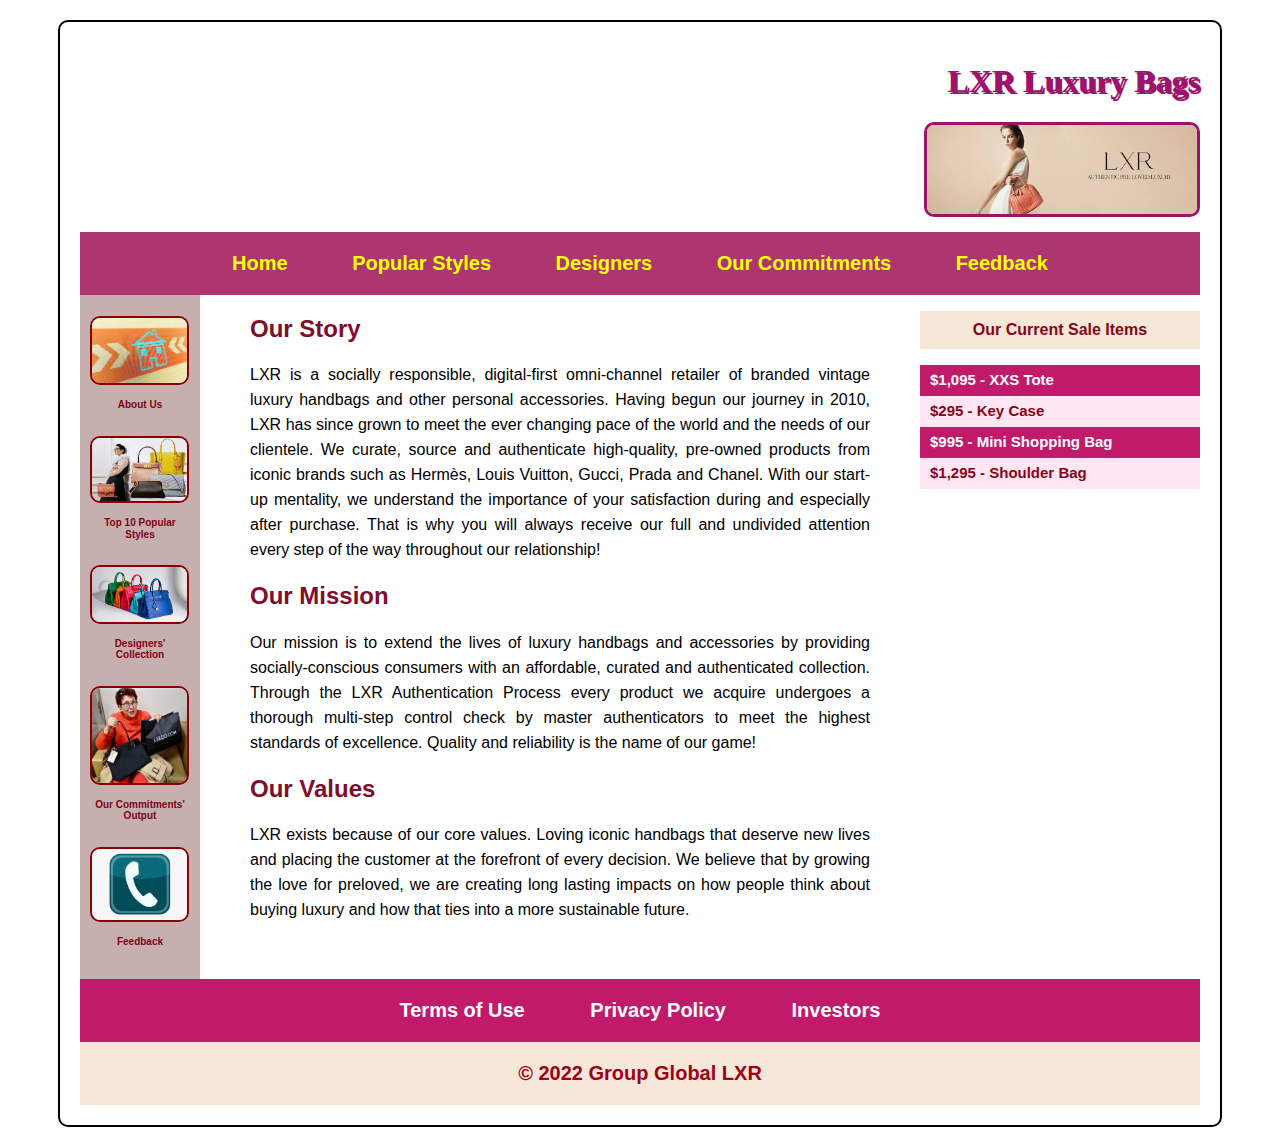
<file: pages/index.html>
<!--Farhana Rahman, Student No. 8817914-->
<!DOCTYPE html>
<html lang="en"> 
<head> 
    <meta charset="UTF-8">
    <meta http-equiv="X-UA-Compatible" content="IE=edge">
    <meta name="viewport" content="width=device-width, initial-scale=1.0">
    <link rel="stylesheet" href="../styles/normalize.css">
    <link rel="stylesheet" href="../styles/main.css">
    <link rel="stylesheet" href="../styles/index.css">
    <title>LXR Luxury Bags</title>
</head>
<body>
        <header>
        <h1>LXR Luxury Bags</h1>
        <img src="../images/title.jpg" alt="LXR">
    </header><br><br><br><br><br><br>
   
    <nav>
        <!-- First level UL for the main -->
        <ul>
            <li><a href="../pages/index.html">Home</a></li>
            <li>
                <a href="../pages/image.html">Popular Styles</a>
                <!-- Second level UL for the sub menu -->
                <ul>
                    <li><a href="">Totes</li></a>
                    <li><a href="">Shoulder Bags</li></a>
                    <li><a href="">Handbags</li></a>
                    <li><a href="">Crossbody</li></a>
                    <li><a href="">Wallets</li></a>
                </ul>
            </li>
            <li><a href="../pages/video.html">Designers</a></li>
            <li><a href="../pages/table.html">Our Commitments</a></li>
            <li><a href="../pages/feedback.html">Feedback</a></li>
        </ul>
    </nav>

        <div class="thumbnail">
            <ul>
                <div><li><a href="../pages/index.html"><img src="../thumbnails/thumbnail1.jpg"></a></li><p>About Us</p></div>
                <div><li><a href="../pages/image.html"><img src="../thumbnails/thumbnail2.jpg"></a></li><p>Top 10 Popular Styles</p></div>
                <div><li><a href="../pages/video.html"><img src="../thumbnails/thumbnail3.jpg"></a></li><p>Designers' Collection</p></div>
                <div><li><a href="../pages/table.html"><img src="../thumbnails/thumbnail4.jpg"></a></li><p>Our Commitments' Output</p></div>
                <div><li><a href="../pages/feedback.html"><img src="../thumbnails/thumbnail5.png"></a></li><p>Feedback</p></div>
            </ul>
        </div>
     
    <main>
            <h2>Our Story</h2>
            <p>
                LXR is a socially responsible, digital-first omni-channel retailer of branded vintage luxury handbags and 
                other personal accessories. Having begun our journey in 2010, LXR has since grown to meet the ever changing pace 
                of the world and the needs of our clientele. We curate, source and authenticate high-quality, pre-owned products 
                from iconic brands such as Hermès, Louis Vuitton, Gucci, Prada and Chanel. With our start-up mentality, 
                we understand the importance of your satisfaction during and especially after purchase. That is why you will always 
                receive our full and undivided attention every step of the way throughout our relationship!
            </p>
            <h2>Our Mission</h2>
            <p>
                Our mission is to extend the lives of luxury handbags and accessories by providing socially-conscious 
                consumers with an affordable, curated and authenticated collection. Through the LXR Authentication Process 
                every product we acquire undergoes a thorough multi-step control check by master authenticators to meet the 
                highest standards of excellence. Quality and reliability is the name of our game!
            </p>
            <h2>Our Values</h2>
            <p>
                LXR exists because of our core values. Loving iconic handbags that deserve new lives and 
                placing the customer at the forefront of every decision. We believe that by growing the love 
                for preloved, we are creating long lasting impacts on how people think about buying luxury and 
                how that ties into a more sustainable future.
            </p>
            </div>
    </main>

    <aside>
        <h3>Our Current Sale Items</h3>
        <ul>
            <li><a href="https://ca.lxrco.com/collections/balenciaga/products/everyday-xxs-tote">$1,095 - XXS Tote</a></li>
            <li><a href="https://ca.lxrco.com/collections/balenciaga/products/6-key-case-2">$295 - Key Case</a></li>
            <li><a href="https://ca.lxrco.com/collections/balenciaga/products/mini-shopping-bag-1">$995 - Mini Shopping Bag</a></li>
            <li><a href="https://ca.lxrco.com/collections/balenciaga/products/bb-chain-shoulder-bag">$1,295 - Shoulder Bag</a></li>
        </ul>
    </aside>
    
    <footer>
        <nav>
            <!-- First level UL only for the footer -->
            <ul>
                <li><a href="">Terms of Use</a></li>
                <li><a href="">Privacy Policy</a></li>
                <li><a href="">Investors</a></li>
            </ul>
        </nav>
        &copy; 2022 Group Global LXR  
    </footer>

</body>
</html>
</file>
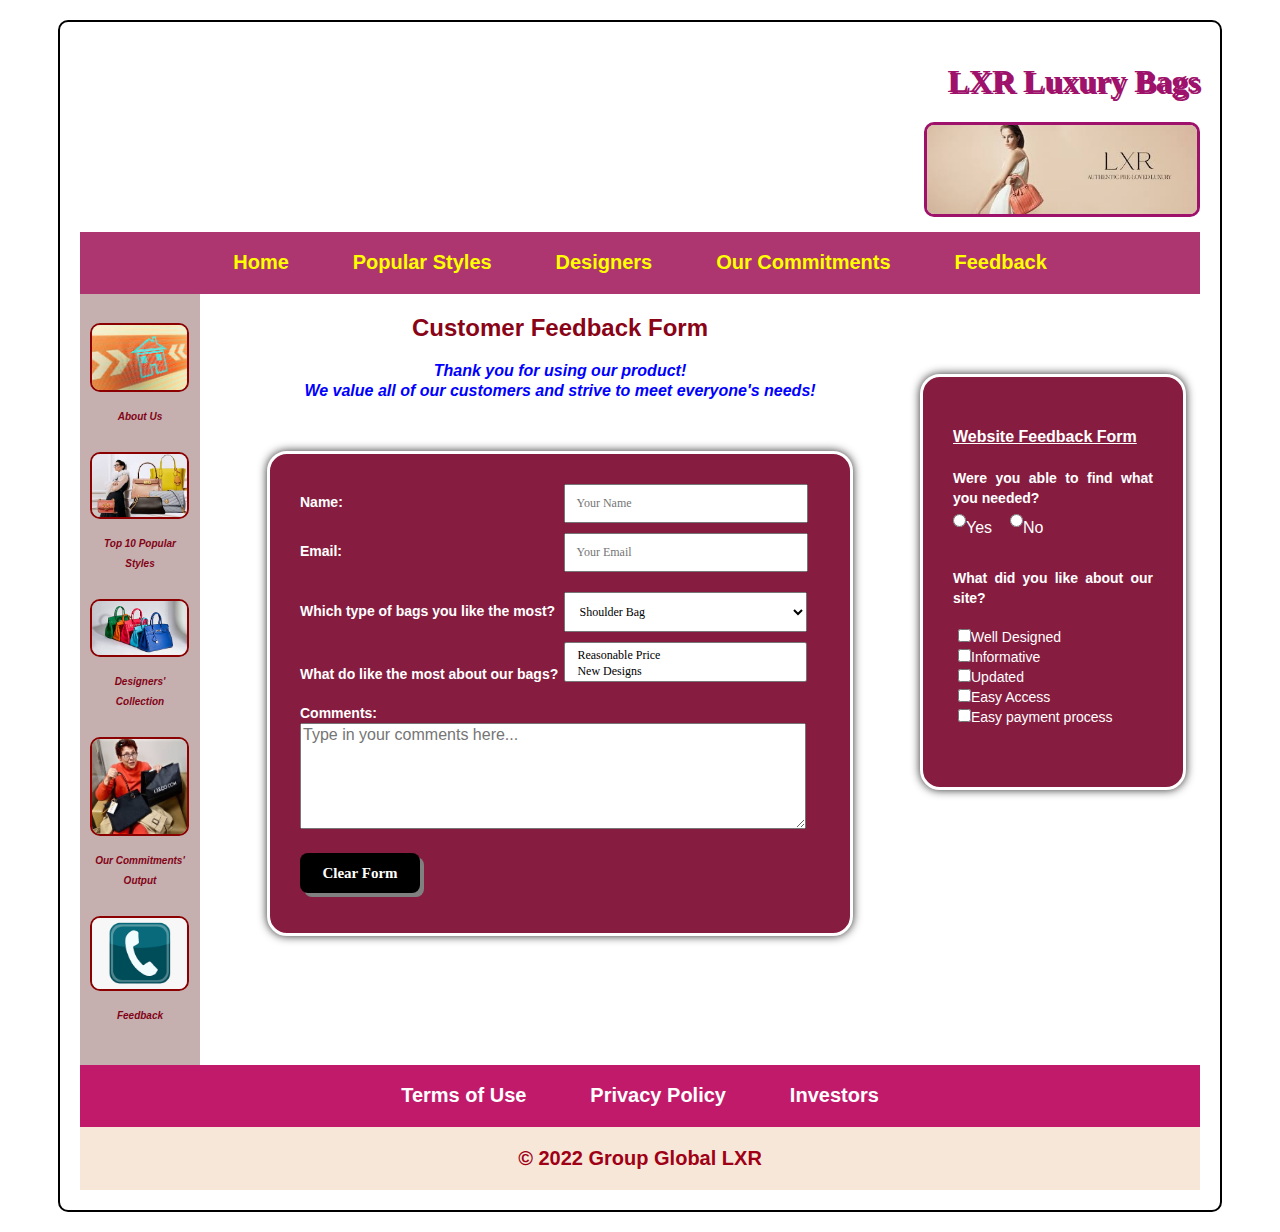
<file: pages/feedback.html>
<!--Farhana Rahman, Student No. 8817914-->
<!DOCTYPE html>
<html lang="en"> 
<head> 
    <meta charset="UTF-8">
    <meta http-equiv="X-UA-Compatible" content="IE=edge">
    <meta name="viewport" content="width=device-width, initial-scale=1.0">
    <link rel="stylesheet" href="../styles/normalize.css">
    <link rel="stylesheet" href="../styles/main.css">
    <link rel="stylesheet" href="../styles/feedback.css">
    <title>LXR Luxury Bags</title>
</head>
<body>
        <header>
        <h1>LXR Luxury Bags</h1>
        <img src="../images/title.jpg" alt="LXR">
    </header><br><br><br><br><br><br>
   
    <nav>
        <!-- First level UL for the main -->
        <ul>
            <li><a href="../pages/index.html">Home</a></li>
            <li>
                <a href="../pages/image.html">Popular Styles</a>
                <!-- Second level UL for the sub menu -->
                <ul>
                    <li><a href="">Totes</li></a>
                    <li><a href="">Shoulder Bags</li></a>
                    <li><a href="">Handbags</li></a>
                    <li><a href="">Crossbody</li></a>
                    <li><a href="">Wallets</li></a>
                </ul>
            </li>
            <li><a href="../pages/video.html">Designers</a></li>
            <li><a href="../pages/table.html">Our Commitments</a></li>
            <li><a href="../pages/feedback.html">Feedback</a></li>
        </ul>
    </nav>

        <div class="thumbnail">
            <ul>
                <div><li><a href="../pages/index.html"><img src="../thumbnails/thumbnail1.jpg"></a></li><p>About Us</p></div>
                <div><li><a href="../pages/image.html"><img src="../thumbnails/thumbnail2.jpg"></a></li><p>Top 10 Popular Styles</p></div>
                <div><li><a href="../pages/video.html"><img src="../thumbnails/thumbnail3.jpg"></a></li><p>Designers' Collection</p></div>
                <div><li><a href="../pages/table.html"><img src="../thumbnails/thumbnail4.jpg"></a></li><p>Our Commitments' Output</p></div>
                <div><li><a href="../pages/feedback.html"><img src="../thumbnails/thumbnail5.png"></a></li><p>Feedback</p></div>
            </ul>
        </div>
     
    <main>
            <h2>Customer Feedback Form</h2>
            <p>Thank you for using our product! <br> We value all of our customers and strive to meet everyone's needs!</p>
            <div class="form1">
            <form action="process-form" method="post">
                <div>
                    <label for="name">Name:</label>
                    <input tabindex="1" type="text" id="name" name="name" placeholder="Your Name">
                </div>
                <div>
                    <label for="email">Email:</label>
                    <input tabindex="2" type="email" id="email" name="email" placeholder="Your Email">
                </div>
                <div>
                    <label>Which type of bags you like the most?</label>
                    <select tabindex="3" name="preference">
                        <optgroup label="Designers' Bags">
                            <option value="DB1">Shoulder Bag</option>
                            <option value="DB2">Two Way Handbag</option>
                            <option value="DB3">Tote Bag</option>
                        </optgroup>
                        <optgroup label="Regular Bags">
                            <option value="RB1">Wallet Bag</option>
                            <option value="RB2">Crossbody Bag</option>
                            <option value="RB3">Hobo Bag</option>
                        </optgroup>
                    </select>
                </div>
                <div>
                    <label>What do like the most about our bags?</label>
                    <select tabindex="4" name="features" multiple>
                        <option value="price">Reasonable Price</option>
                        <option value="design"> New Designs</option>
                        <option value="color"> Variation in Color</option>
                        <option value="size">Different sizes</option>
                        <option value="availability">Available online and stores</option>
                    </select>
                </div><br>
                <div>
                    <label>Comments:</label>
                    <textarea tabindex="5" name="comments" cols="50" rows="7" placeholder="Type in your comments here..."></textarea>
                </div>
                <div >
                    <input tabindex="6" type="reset" value="Clear Form">
                </div>
            </form> 
        </div>
    </main>

    <aside>
       
        <div class="form2">
            <h4>Website Feedback Form</h3>
        <form action="process-form" method="post">
            <div>
                <label>Were you able to find what you needed?</label>
                <input tabindex="7" type="radio" name="yes" id="yes" value="Yes">Yes&nbsp;&nbsp;&nbsp;
                <input tabindex="8" type="radio" name="no" id="no" value="No">No
            </div>
            <div>
                <label>What did you like about our site?</label>
                <ul>
                <li><input tabindex="9" type="checkbox" name="info" value="Well Designed">Well Designed</li>
                <li><input tabindex="10" type="checkbox" name="info" value="Informative">Informative</li>
                <li><input tabindex="11" type="checkbox" name="info" value="Updated">Updated</li>
                <li><input tabindex="12" type="checkbox" name="info" value="Easy Access">Easy Access</li>
                <li><input tabindex="13" type="checkbox" name="info" value="Easy payment process">Easy payment process</li>
            </ul>
            </div>
        </form> 
        </div>
    </aside>
    
    <footer>
        <nav>
            <!-- First level UL only for the footer -->
            <ul>
                <li><a href="">Terms of Use</a></li>
                <li><a href="">Privacy Policy</a></li>
                <li><a href="">Investors</a></li>
            </ul>
        </nav>
        &copy; 2022 Group Global LXR  
    </footer>

</body>
</html>
</file>
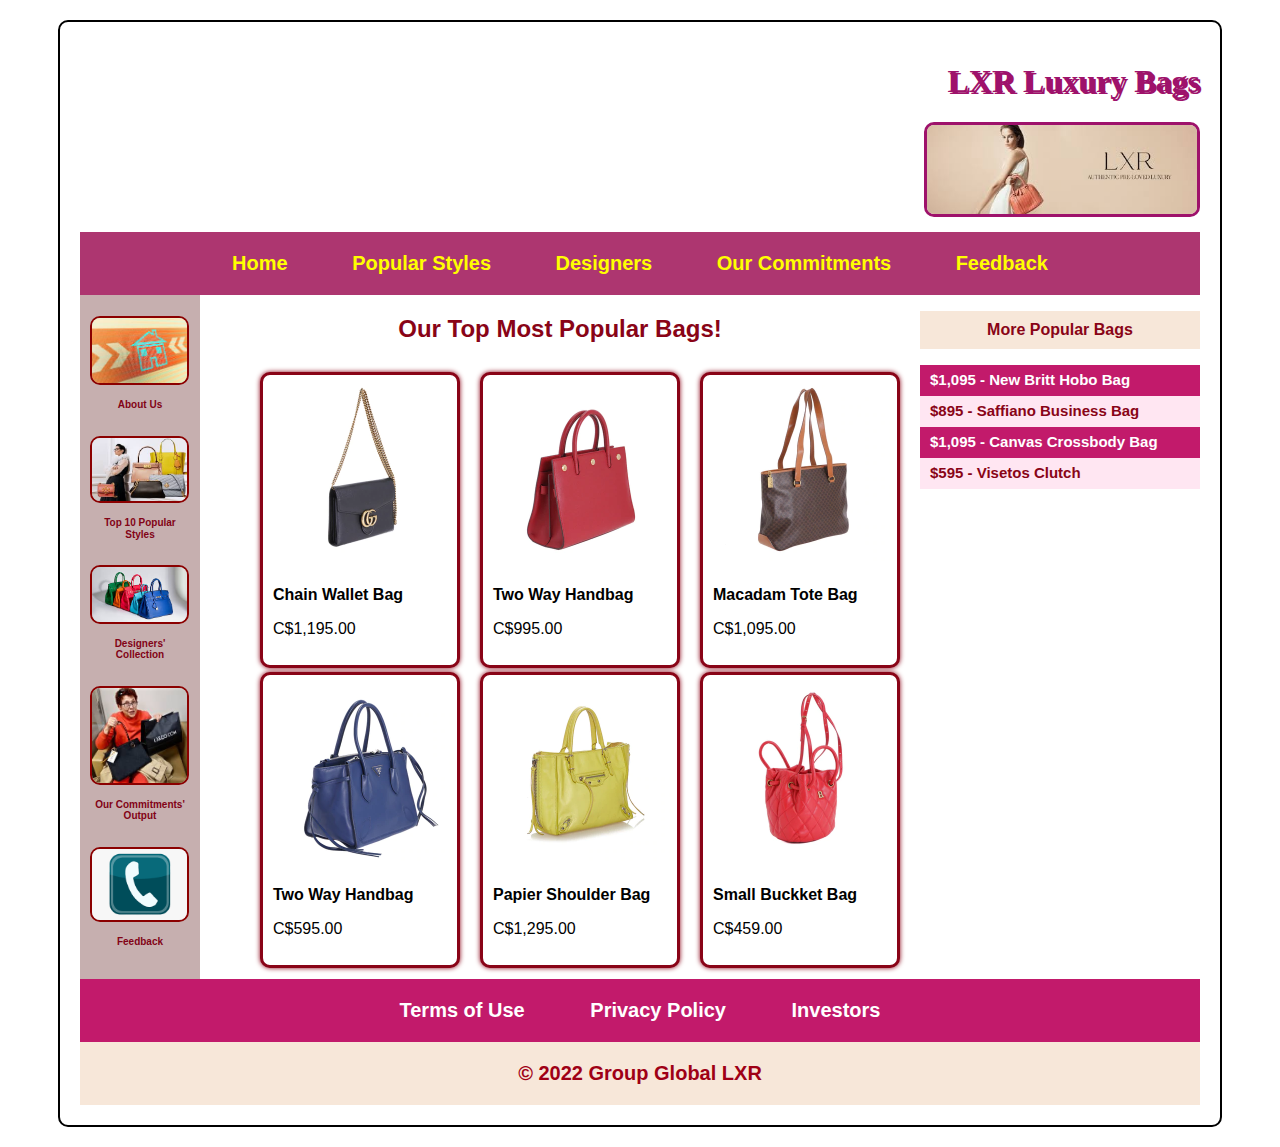
<file: pages/image.html>
<!--Farhana Rahman, Student No. 8817914-->
<!DOCTYPE html>
<html lang="en"> 
<head> 
    <meta charset="UTF-8">
    <meta http-equiv="X-UA-Compatible" content="IE=edge">
    <meta name="viewport" content="width=device-width, initial-scale=1.0">
    <link rel="stylesheet" href="../styles/normalize.css">
    <link rel="stylesheet" href="../styles/main.css">
    <link rel="stylesheet" href="../styles/image.css">
    <title>LXR Luxury Bags</title>
</head>
<body>
        <header>
        <h1>LXR Luxury Bags</h1>
        <img src="../images/title.jpg" alt="LXR">
    </header><br><br><br><br><br><br>
   
    <nav>
        <!-- First level UL for the main -->
        <ul>
            <li><a href="../pages/index.html">Home</a></li>
            <li>
                <a href="../pages/image.html">Popular Styles</a>
                <!-- Second level UL for the sub menu -->
                <ul>
                    <li><a href="">Totes</li></a>
                    <li><a href="">Shoulder Bags</li></a>
                    <li><a href="">Handbags</li></a>
                    <li><a href="">Crossbody</li></a>
                    <li><a href="">Wallets</li></a>
                </ul>
            </li>
            <li><a href="../pages/video.html">Designers</a></li>
            <li><a href="../pages/table.html">Our Commitments</a></li>
            <li><a href="../pages/feedback.html">Feedback</a></li>
        </ul>
    </nav>

        <div class="thumbnail">
            <ul>
                <div><li><a href="../pages/index.html"><img src="../thumbnails/thumbnail1.jpg"></a></li><p>About Us</p></div>
                <div><li><a href="../pages/image.html"><img src="../thumbnails/thumbnail2.jpg"></a></li><p>Top 10 Popular Styles</p></div>
                <div><li><a href="../pages/video.html"><img src="../thumbnails/thumbnail3.jpg"></a></li><p>Designers' Collection</p></div>
                <div><li><a href="../pages/table.html"><img src="../thumbnails/thumbnail4.jpg"></a></li><p>Our Commitments' Output</p></div>
                <div><li><a href="../pages/feedback.html"><img src="../thumbnails/thumbnail5.png"></a></li><p>Feedback</p></div>
            </ul>
        </div>

        <main>
            <h2>Our Top Most Popular Bags!</h2>
            <div class="popularBags">
                <article class="bags">
                    <div class="image1">
                    <img src="../images/image1.webp" alt="GG Marmont Chain Wallet Bag">
                    <h3>Chain Wallet Bag</h3>
                    <p>C$1,195.00</p>
                    </div>
                </article>
                <article class="bags">
                    <div class="image2">
                    <img src="../images/image2.webp" alt="Two Way Handbag">
                    <h3>Two Way Handbag</h3>
                    <p>C$995.00</p>
                    </div>
                </article>
                <article class="bags">
                    <div class="image3">
                    <img src="../images/image3.webp" alt="Macadam Tote Bag">
                    <h3>Macadam Tote Bag</h3>
                    <p>C$1,095.00</p>
                    </div>
                </article>
                <article class="bags">
                    <div class="image4">
                    <img src="../images/image4.webp" alt="Two Way Handbag">
                    <h3>Two Way Handbag</h3>
                    <p>C$595.00</p>
                    </div>
                </article>
                <article class="bags">
                    <div class="image5">
                    <img src="../images/image5.webp" alt="Papier Shoulder Bag">
                    <h3>Papier Shoulder Bag</h3>
                    <p>C$1,295.00</p>
                    </div>
                </article>
                <article class="bags">
                    <div class="image6">
                    <img src="../images/image6.webp" alt="Small Bucket Bag">
                    <h3>Small Buckket Bag</h3>
                    <p>C$459.00</p>
                    </div>
                </article>
            </div>
        </main>
        <aside>
            <h3>More Popular Bags</h3>
            <ul>
                <li><a href="https://ca.lxrco.com/collections/new-arrivals/products/gg-canvas-new-britt-hobo-bag-8">$1,095 - New Britt Hobo Bag</a></li>
                <li><a href="https://ca.lxrco.com/collections/new-arrivals/products/saffiano-business-bag-2">$895 - Saffiano Business Bag</a></li>
                <li><a href="https://ca.lxrco.com/collections/new-arrivals/products/gg-canvas-crossbody-bag-105">$1,095 - Canvas Crossbody Bag</a></li>
                <li><a href="https://ca.lxrco.com/collections/new-arrivals/products/visetos-clutch-3">$595 - Visetos Clutch</a></li>
            </ul>
        </aside>
        
        <footer>
            <nav>
                <!-- First level UL only for the footer -->
                <ul>
                    <li><a href="">Terms of Use</a></li>
                    <li><a href="">Privacy Policy</a></li>
                    <li><a href="">Investors</a></li>
                </ul>
            </nav>
            &copy; 2022 Group Global LXR  
        </footer>
    
    </body>
    </html>
</file>
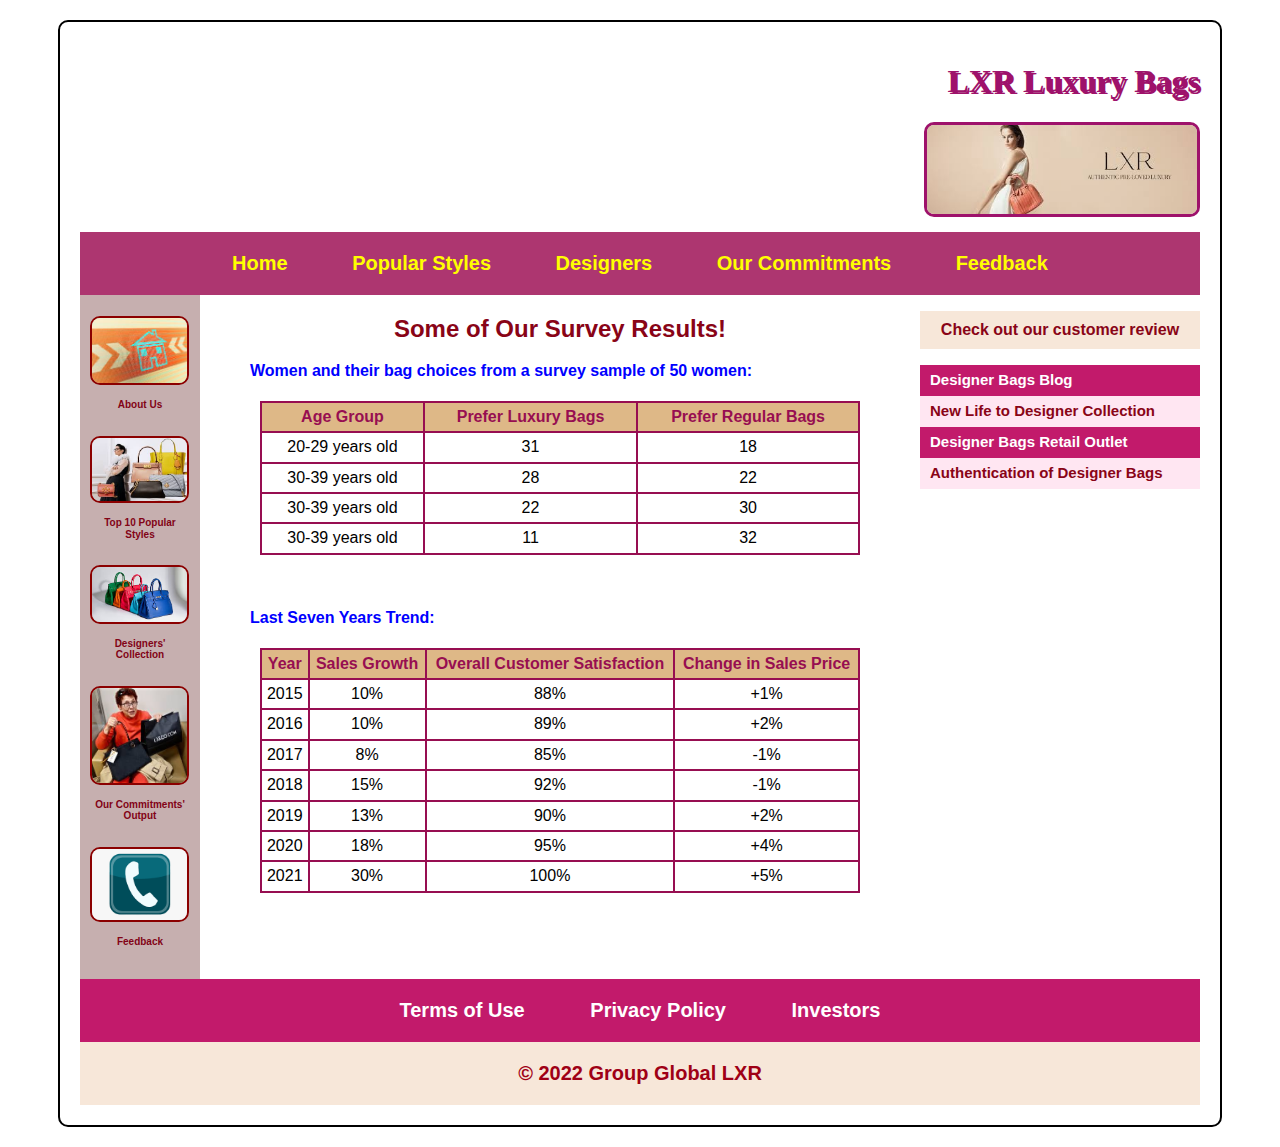
<file: pages/table.html>
<!--Farhana Rahman, Student No. 8817914-->
<!DOCTYPE html>
<html lang="en"> 
<head> 
    <meta charset="UTF-8">
    <meta http-equiv="X-UA-Compatible" content="IE=edge">
    <meta name="viewport" content="width=device-width, initial-scale=1.0">
    <link rel="stylesheet" href="../styles/normalize.css">
    <link rel="stylesheet" href="../styles/main.css">
    <link rel="stylesheet" href="../styles/table.css">
    <title>LXR Luxury Bags</title>
</head>
<body>
        <header>
        <h1>LXR Luxury Bags</h1>
        <img src="../images/title.jpg" alt="LXR">
    </header><br><br><br><br><br><br>
   
    <nav>
        <!-- First level UL for the main -->
        <ul>
            <li><a href="../pages/index.html">Home</a></li>
            <li>
                <a href="../pages/image.html">Popular Styles</a>
                <!-- Second level UL for the sub menu -->
                <ul>
                    <li><a href="">Totes</li></a>
                    <li><a href="">Shoulder Bags</li></a>
                    <li><a href="">Handbags</li></a>
                    <li><a href="">Crossbody</li></a>
                    <li><a href="">Wallets</li></a>
                </ul>
            </li>
            <li><a href="../pages/video.html">Designers</a></li>
            <li><a href="../pages/table.html">Our Commitments</a></li>
            <li><a href="../pages/feedback.html">Feedback</a></li>
        </ul>
    </nav>

        <div class="thumbnail">
            <ul>
                <div><li><a href="../pages/index.html"><img src="../thumbnails/thumbnail1.jpg"></a></li><p>About Us</p></div>
                <div><li><a href="../pages/image.html"><img src="../thumbnails/thumbnail2.jpg"></a></li><p>Top 10 Popular Styles</p></div>
                <div><li><a href="../pages/video.html"><img src="../thumbnails/thumbnail3.jpg"></a></li><p>Designers' Collection</p></div>
                <div><li><a href="../pages/table.html"><img src="../thumbnails/thumbnail4.jpg"></a></li><p>Our Commitments' Output</p></div>
                <div><li><a href="../pages/feedback.html"><img src="../thumbnails/thumbnail5.png"></a></li><p>Feedback</p></div>
            </ul>
        </div>

        <main>
            <h2>Some of Our Survey Results!</h2>
            <p>Women and their bag choices from a survey sample of 50 women:</p>
            <table class="women">
                <thead>
                    <th>Age Group</th>
                    <th>Prefer Luxury Bags</th>
                    <th>Prefer Regular Bags</th>
               </thead>
                <tr>
                    <td>20-29 years old</td>
                    <td>31 </td>
                    <td>18 </td>
                </tr>
                <tr>
                    <td>30-39 years old</td>
                    <td>28 </td>
                    <td>22 </td>
                </tr>
                <tr>
                    <td>30-39 years old</td>
                    <td>22 </td>
                    <td>30 </td>
                </tr>
                <tr>
                    <td>30-39 years old</td>
                    <td>11 </td>
                    <td>32 </td>
                </tr>
            </table><br>

            <p>Last Seven Years Trend:</p>
            <table class="survey">
                <thead>
                    <th>Year</th>
                    <th>Sales Growth</th>
                    <th>Overall Customer Satisfaction</th>
                    <th>Change in Sales Price</th>
                </thead>
                <tr>
                    <td>2015</td>
                    <td>10%</td>
                    <td>88%</td>
                    <td>+1%</td>
                </tr>
                <tr>
                    <td>2016</td>
                    <td>10%</td>
                    <td>89%</td>
                    <td>+2%</td>
                </tr>
                <tr>
                    <td>2017</td>
                    <td>8%</td>
                    <td>85%</td>
                    <td>-1%</td>
                </tr>
                <tr>
                    <td>2018</td>
                    <td>15%</td>
                    <td>92%</td>
                    <td>-1%</td>
                </tr>
                <tr>
                    <td>2019</td>
                    <td>13%</td>
                    <td>90%</td>
                    <td>+2%</td>
                </tr>
                <tr>
                    <td>2020</td>
                    <td>18%</td>
                    <td>95%</td>
                    <td>+4%</td>
                </tr>
                <tr>
                    <td>2021</td>
                    <td>30%</td>
                    <td>100%</td>
                    <td>+5%</td>
                </tr>
            </table>
            
        </main>
        <aside>
            <h3>Check out our customer review </h3>
            <ul>
                <li><a href="https://www.youtube.com/watch?v=irrL_RQwnxQ">Designer Bags Blog</a></li>
                <li><a href="https://www.youtube.com/watch?v=_rWVjS84nLw">New Life to Designer Collection</a></li>
                <li><a href="https://www.youtube.com/watch?v=1r-kRRZ4Q28">Designer Bags Retail Outlet</a></li>
                <li><a href="https://www.youtube.com/watch?v=8mv39didkzk">Authentication of Designer Bags</a></li>
            </ul>
        </aside>
        
        <footer>
            <nav>
                <!-- First level UL only for the footer -->
                <ul>
                    <li><a href="">Terms of Use</a></li>
                    <li><a href="">Privacy Policy</a></li>
                    <li><a href="">Investors</a></li>
                </ul>
            </nav>
            &copy; 2022 Group Global LXR  
        </footer>
    </body>
    </html>
</file>
<file: styles/main.css>
body{
    width: 1120px; /* increase the width of the body to make space for the sidebar on the right */
    border: 2px solid black;/* add a 2px border in black around the content */
    margin: 20px auto; /* 20px margin from top and bottom of the browser body and auto makes the content sit equidistant from the left and right of the browser body */
    padding: 20px; /* make the con2px solid black; tent inside the body sit at a 20px gap from all the 4 sides */
    border-radius: 10px; /* round the edges of the border */
    font-family: sans-serif; /* change the default font to sans serif */
}
header{
    text-align: right; /* Center the text in the header*/
}
header img{
    float:right;
    width: 270px;
    border: 3px solid rgb(158, 18, 107);
    border-radius: 10px;
}
h1{
    color: rgb(158, 18, 107); /* using a hex code to change the colour */
    font-family: cursive; /* changes how the text looks to use the cursive font */
    text-shadow: 20px;
    text-shadow: 2px 2px;
}
nav{
    background-color:rgb(173, 54, 112); /* add colour to the nav background */
    padding: 20px 0; /* add a 20 px top and bottom padding in the nav tag  */
    text-align: center; /* make the text in the nav centered */
    width:1120px;
}
nav a{
    font-size: 20px; /* make the text bigger than default */
    font-weight: bold; /* make the text bold */
    color: yellow; /* change the colour of the text links */
    text-decoration: none; /* remove the underline */
    padding: 0 30px; /* push the links away from the other links */
}
nav ul{ /* applies these styles to all the child <ul> tags in <nav> */
    list-style-type: none; /* remove the dots from the list */
    padding: 0;
    margin: 0;
}
nav>ul>li{ /* Only applies these styles to the immediate child <li> in the immediate child <ul> in <nav>. Basically it only affects the <li> in the main menu not the sub menu */
    display: inline-block; /* to make the links in the main menu site side by side */
    position: relative; /* to make the parent <li> as the container element of the absolutely positioned <ul> representing the sub menu */
}
nav ul li ul { /* applies styles only to the sub menu */
	width: 200px;
	position: absolute; /* put the sub menu in a separate layer */
	z-index: 999; /* make sure the sub menu is not hidden behind other elements */
	text-align: left;
	background-color: rgb(189, 19, 101);
    box-shadow: 0 0 5px #800d29;
}
nav ul li ul li a{ /* styles for the <a> in the sub menu */
    color: white;
    padding: 10px;
    display: block; /* to make sure the anchor tags occupy all the space available otherwise the hover colour changes do not have a good user experience. */
    font-size: medium;
}
nav ul li ul li:hover a:hover{ /* styles for the <a> in the sub menu on mouse over */
    color: rgb(151, 14, 81);
    background-color: #f7e7d9;
}
nav ul li ul { /* applies styles only to the sub menu */
    display: none; /* hide the sub menu by default */
}
nav ul li:hover ul{/* applies styles only to the sub menu whose parent <li> is hovered */
    display: block; /* show the sub menu when a user brings their mouse over the parent <li> */
}
.thumbnail{
    float:left;
    width: 120px;
    background-color: rgb(198, 175, 175);
}
.thumbnail img{
    width: 95px;
    border:2px solid darkred;
    border-radius: 10px;
}
.thumbnail div{
    width:100px;
    height:fit-content;
    padding: 5px;
    margin: 5px;
}
.thumbnail ul{
    list-style: none; /* removes the dots */
    padding-left: 0; /* removes the gap on the left */
}
.thumbnail p{
    font-size: 10px;
    text-align: center;
    font-weight: bold;
    color: #820316;
}
main{
    width: 620px; /* set the width of the main section */
    float: left; /* push the main section to the left */
    margin-left:50px;
    position: relative; /* to make this div the relative ancestor of .herotext */
}
aside{
    width: 280px; /* set the width of the sidebar */
    float: right; /* push the sidebar to the right */
    padding-left: 10px; /* add a 20px space on the left*/
}
footer{
    clear: both; /* clear the floating elements above */
    height:auto;
    text-align: center; /* Center the text in the footer */
    font-weight: bold; /* make the text bold */
    background-color: #f7e7d9; /* add colour to the  background */
    padding: 0 0 20px 0; /* add a 20 px top and bottom padding in the footer tag  */
    font-size: 20px; /* make the text bigger than default */
    color: #9f0015; /* change the colour of the text */
}
footer nav{
    background-color: rgb(194, 26, 107);
    margin-bottom: 20px;
}
footer nav a{
    color: white;
}
</file>
<file: styles/index.css>
main h2{
    text-align: left;
    color: #800d29;
    font-family: sans-serif;
}
main p{
    line-height: 25px;
    text-align: justify;
    text-justify: inter-word;
}
aside h3{
    color: #890417; /* changes colour */
    text-align: center; /* centers text */
    font-family: sans-serif; /* changes font family */
    font-size: 16px; /* changes font size */
    background-color: #f7e7d9; /* adds a background colour */
    padding: 10px 0; /* adds some space on the top and bottom */
}
aside ul{
    list-style: none; /* removes the dots */
    padding-left: 0; /* removes the gap on the left */
    font-size: small; 
}
aside li:nth-child(odd){
    background-color: rgb(194, 26, 107); /* add a background colour */
}
aside li{
    line-height: 30px; /* So that we have more space above and below the list items. You can also use padding instead! */
    padding-left: 10px; /* to push the text a little bit away from the left */
}
aside li:nth-child(even){
    background-color:rgb(255, 230, 242);/* add a background colour */
}
aside ul li:nth-child(odd) a{
    color: white; /* change the colour of the text */
    font-weight: bold;
    font-size: 15px;
    text-decoration: none;
}
aside ul li:nth-child(even) a{
    color:#890417; /* change the colour of the text */
    font-weight: bold;
    font-size: 15px;
    text-decoration: none;
}
</file>
<file: styles/feedback.css>
h2{
    text-align: center;
    color: #890417;
    font-family: sans-serif;
}
p{
    color:blue;
    font-weight: bold;
    font-style: italic;
    font-size: medium;
    text-align: center;
    line-height: 20px;
}
.form1{
    width: 520px;
    border: 3px solid white;
    box-shadow: 0 0 10px #2c2c2c;
    padding: 30px;
    margin: 50px auto;
    color: white;
    background-color:  rgb(134, 29, 64);
    border-radius: 20px;
}
.form2{
    width: 200px;
    border: 3px solid white;
    box-shadow: 0 0 10px #2c2c2c;
    padding: 30px;
    margin-top: 80px;
    color: white;
    background-color:  rgb(134, 29, 64);
    border-radius: 20px;
}
.form1 label{
    width: 260px;
    display:inline-flex;
    font-size: 14px; 
    font-weight: bold;
    color: white;
    text-align:justify;
    line-height: 20px;
}
input:not([type="checkbox"]), select{
    font-size: 12px;
    font-family: 'Kalam', cursive;
    padding: 5px 10px;
}
input:not([type="checkbox"]){
    width: 220px;
    height: 25px;
    margin-bottom: 10px;
}
select{
    width: 243px;
    height: 40px;
    margin-top: 10px;
    padding: 5px 10px;
}
textarea{
    width:500px;
    height: 100px;
    margin-bottom: 10px;
}
input[type="reset"]{
    width: 120px;
    font-size: 15px;
    font-weight: bold;
    background-color: black;
    color: white;
    font-family: 'Kalam', cursive;
    border: 0px;
    padding: 8px;
    height: 40px;
    box-shadow: 4px 4px 0px grey;
    border-radius: 8px;
    margin-top: 10px;
}
input[type="reset"]:active{
    box-shadow: -4px -4px 0px yellow;
}
h4{
    color:white;
    text-decoration: underline;
}
.form2 label{
    width: 200px;
    display:inline-flex;
    font-size: 14px; 
    font-weight: bold;
    color: white;
    text-align:justify;
    line-height: 20px;
}
.form2 div{
    margin-left:0px;
    padding-left: 0px;
    margin-bottom: 25px;
}
input[type="radio"]{
    width:auto;
}
input[type="checkbox"]{
   font-size: 20px;
}
ul{
    list-style-type: none;
    padding: 5px;
    font-size: 14px;
    line-height: 20px;
}
</file>
<file: styles/image.css>
h2{
    text-align: center;
    color: #890417;
    font-family: sans-serif;
}
article h3{
    font-size: medium;
}
.popularBags{
    display: grid;
    grid-template-columns: 200px 200px 200px;
    grid-template-rows: 280px 280px;
    grid-gap: 20px;
    padding: 10px;
}
/* The following is just some basic CSS to create boxes */
.bags div{
   border: 3px solid #890417;
   border-radius: 10px;
   box-shadow: 0 0 5px #890417;
   background-color: white;
   padding: 10px;
   color:black;
   text-align: left;
   font-family: sans-serif;
   font-weight: normal;
}
.bags div img{
    width: 180px;
    align-items: left;
}
aside h3{
    color: #890417; /* changes colour */
    text-align: center; /* centers text */
    font-family: sans-serif; /* changes font family */
    font-size: 16px; /* changes font size */
    background-color: #f7e7d9; /* adds a background colour */
    padding: 10px 0; /* adds some space on the top and bottom */
}
aside ul{
    list-style: none; /* removes the dots */
    padding-left: 0; /* removes the gap on the left */
    font-size: small; 
}
aside li:nth-child(odd){
    background-color: rgb(194, 26, 107); /* add a background colour */
}
aside li{
    line-height: 30px; /* So that we have more space above and below the list items. You can also use padding instead! */
    padding-left: 10px; /* to push the text a little bit away from the left */
}
aside li:nth-child(even){
    background-color:rgb(255, 230, 242); /* add a background colour */
}
aside ul li:nth-child(odd) a{
    color: white; /* change the colour of the text */
    font-weight: bold;
    font-size: 15px;
    text-decoration: none;
}
aside ul li:nth-child(even) a{
    color:#890417; /* change the colour of the text */
    font-weight: bold;
    font-size: 15px;
    text-decoration: none;
}
</file>
<file: styles/table.css>
h2{
    text-align: center;
    color: #890417;
    font-family: sans-serif;
}
table{
    font-family: Arial, Helvetica, sans-serif;
    border-collapse: collapse;
    width:600px;
    text-align: center;
    margin: 20px auto;
    color:black;
    border:2px solid rgb(151, 14, 81);
    padding:5px 4px;
}
th, td{
    border:2px solid rgb(151, 14, 81);
    padding:5px 4px;
    font-size: medium;
}
td{
    white-space: nowrap;
    text-align: center;
}
th{
    font-weight: bold;
    text-align: center;  
    color:rgb(151, 14, 81);
    font-size: medium;
}
thead{
    background-color: burlywood;
}
p{
    font-weight: bold;
    color: blue;
}
aside h3{
    color: #890417; /* changes colour */
    text-align: center; /* centers text */
    font-family: sans-serif; /* changes font family */
    font-size: 16px; /* changes font size */
    background-color: #f7e7d9; /* adds a background colour */
    padding: 10px 0; /* adds some space on the top and bottom */
}
aside ul{
    list-style: none; /* removes the dots */
    padding-left: 0; /* removes the gap on the left */
    font-size: small; 
}
aside li:nth-child(odd){
    background-color: rgb(194, 26, 107); /* add a background colour */
}
aside li{
    line-height: 30px; /* So that we have more space above and below the list items. You can also use padding instead! */
    padding-left: 10px; /* to push the text a little bit away from the left */
}
aside li:nth-child(even){
    background-color:rgb(255, 230, 242); /* add a background colour */
}
aside ul li:nth-child(odd) a{
    color: white; /* change the colour of the text */
    font-weight: bold;
    font-size: 15px;
    text-decoration: none;
}
aside ul li:nth-child(even) a{
    color:#890417; /* change the colour of the text */
    font-weight: bold;
    font-size: 15px;
    text-decoration: none;
}
</file>
